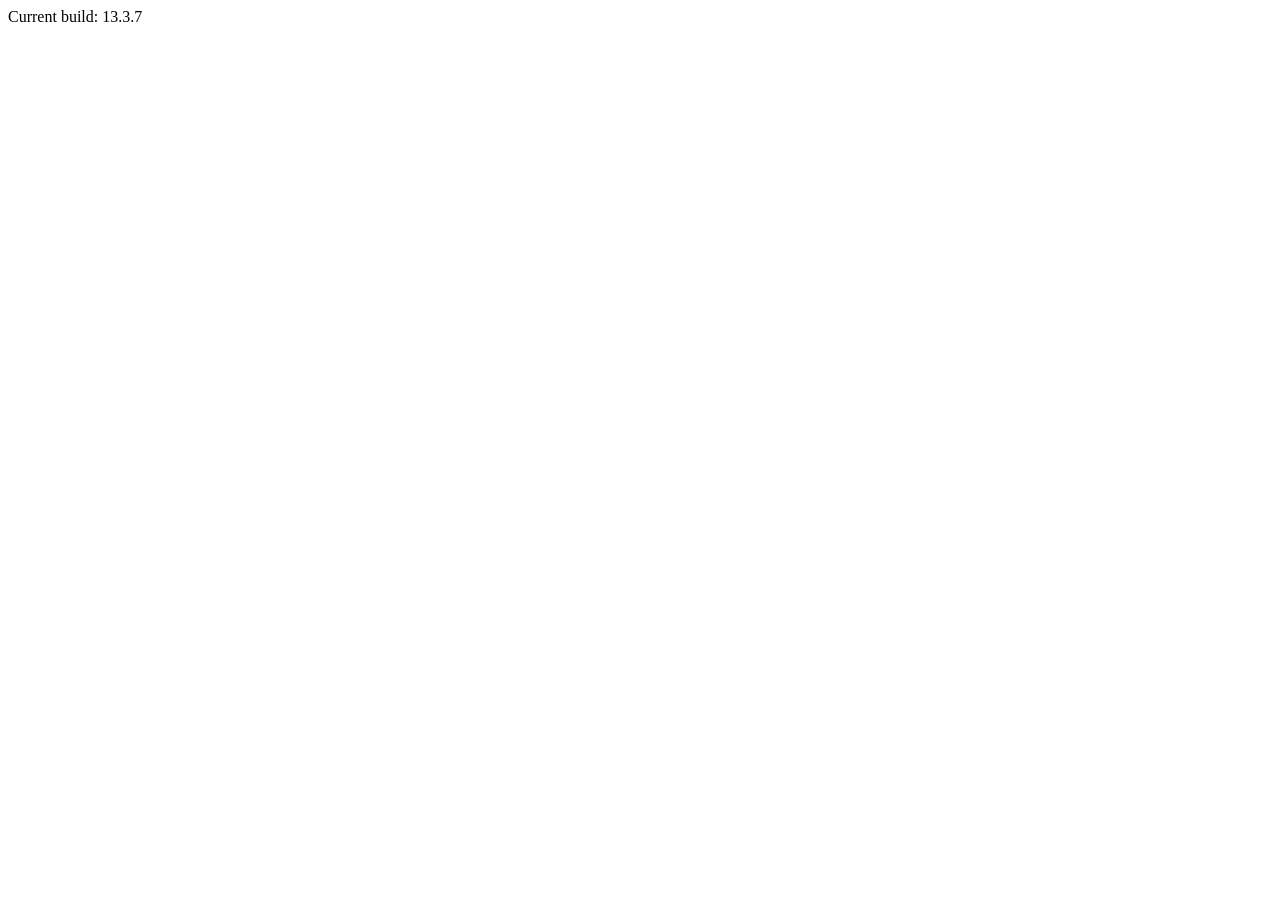
<file: src/index.html>
<!doctype html>
<html lang="en">
<head>
  <meta charset="utf-8">
  <title>Flex-layout tables with toggle-able sticky headers, footers, and columns</title>
  <base href="/">
  <meta name="viewport" content="width=device-width, initial-scale=1">
  <link rel="preconnect" href="https://fonts.gstatic.com">
  <link href="https://fonts.googleapis.com/css2?family=Roboto:wght@300;400;500&display=swap" rel="stylesheet">
  <link href="https://fonts.googleapis.com/icon?family=Material+Icons" rel="stylesheet">
</head>
<body class="mat-typography mat-app-background">
  <table-sticky-complex-flex-example></table-sticky-complex-flex-example>
  <span class="version-info">Current build: 13.3.7</span>
</body>
</html>
</file>
